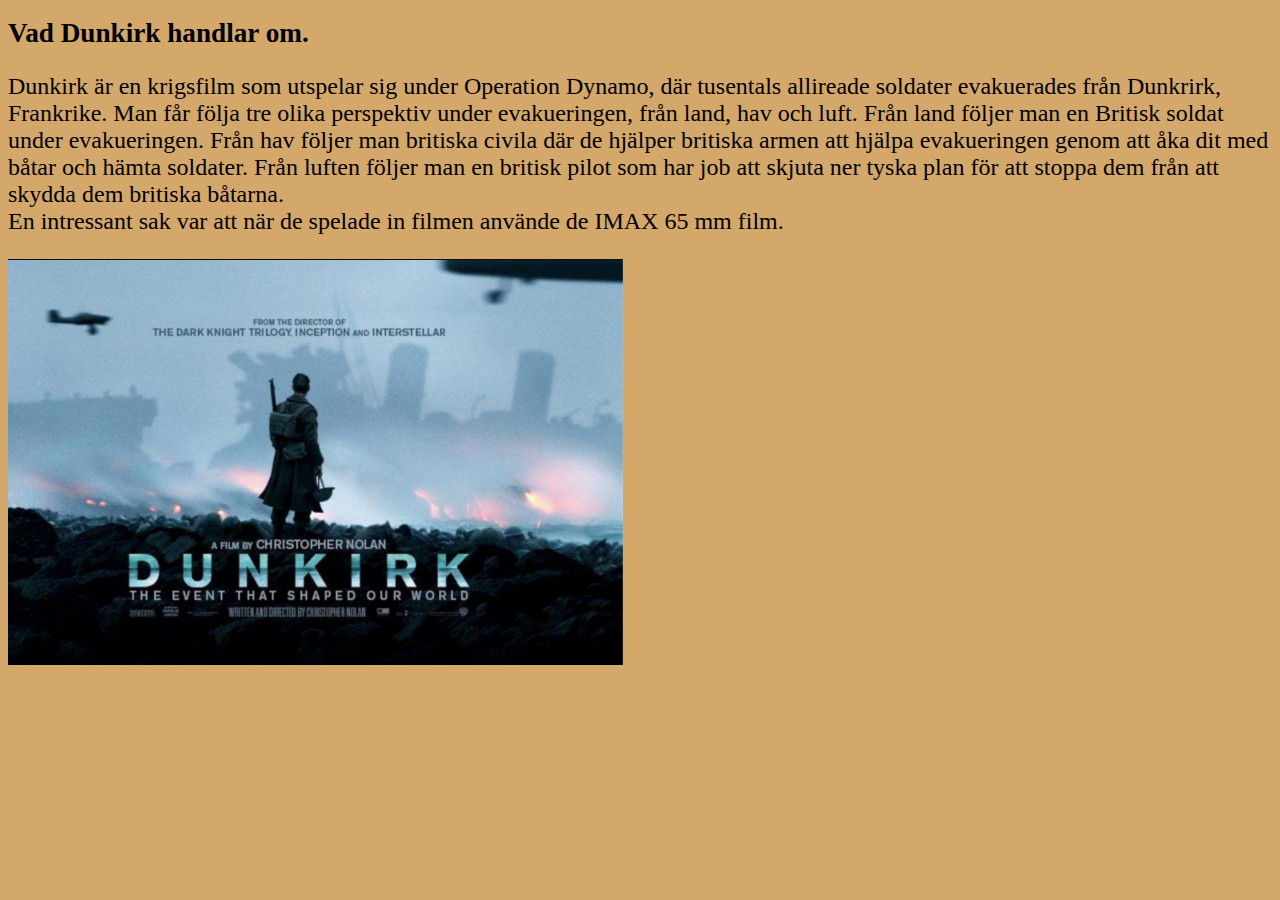
<file: index.html>
<!doctype html>
<html>
<!--Head-->

<head>
  <link rel='stylesheet' type='text/css' href='styles.css'>
  <meta charset='utf-8'>
  <title>Dunkrirk (2017)</title>
</head>
<!--Body-->

<body>
  <h1>Vad Dunkirk handlar om.</h1>
  <p>Dunkirk är en krigsfilm som utspelar sig under Operation Dynamo, där tusentals allireade soldater evakuerades från Dunkrirk, Frankrike. Man får följa tre olika perspektiv under evakueringen, från land, hav och luft. Från land följer man en Britisk soldat under evakueringen. Från hav följer man britiska civila där de hjälper britiska armen att hjälpa evakueringen genom att åka dit med båtar och hämta soldater. Från luften följer man en britisk pilot som har job att skjuta ner tyska plan för att stoppa dem från att skydda dem britiska båtarna. <br> En intressant sak var att när de spelade in filmen använde de IMAX 65 mm film.</p>
  <img src='Dunkirk.png' alt="Dunkirk promotinal picture">
</body>

</html>
</file>
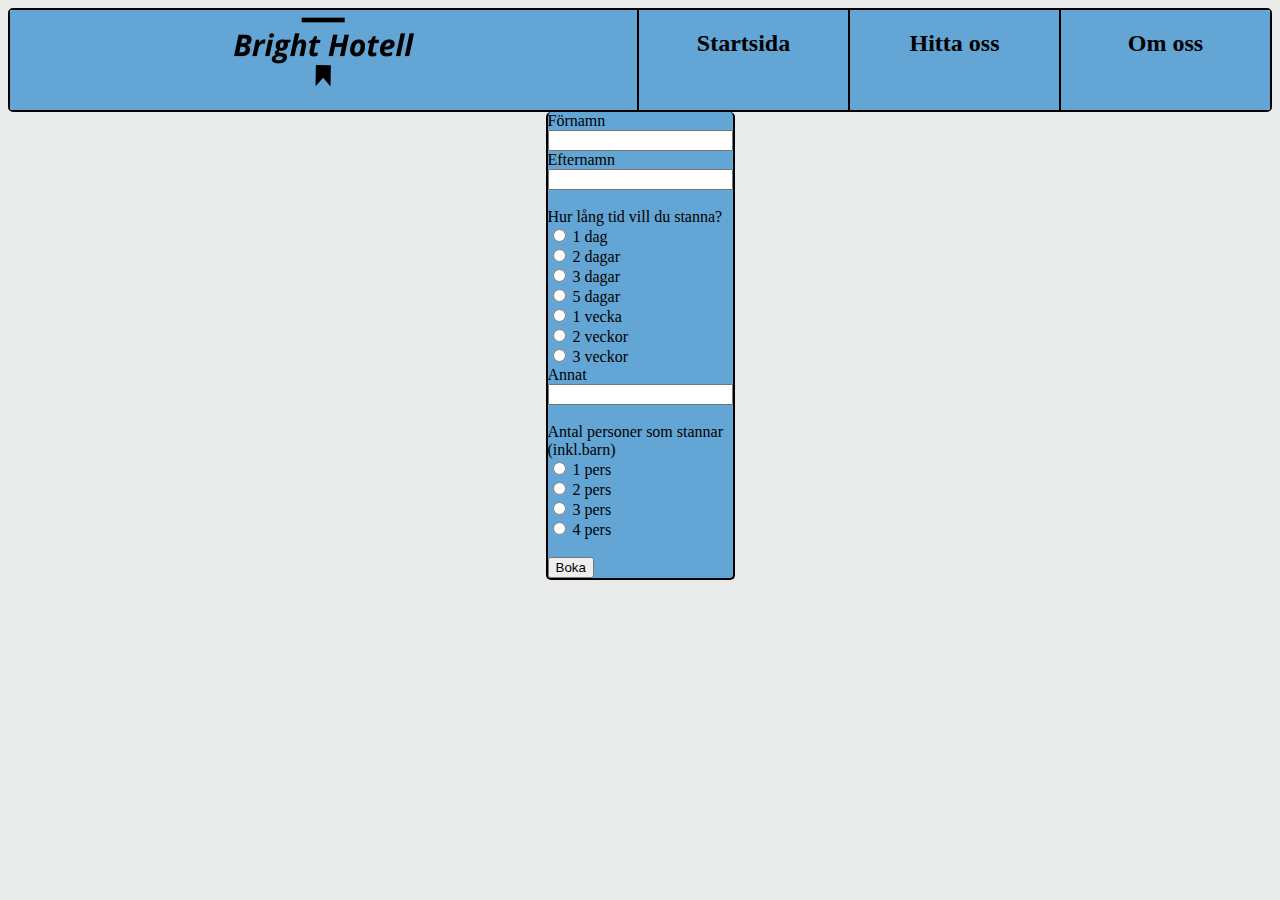
<file: F09/Boka.html>
<!doctype html>
<html>
<!--Head-->

<head>
  <link rel='stylesheet' type='text/css' href='styles.css'>
  <meta charset='utf-8'>
  <meta name="viewport" content="width=device-width, initial-scale=1.0">
  <title>Bright Hotell</title>
</head>

<!--Body-->

<body>
  <!--header-->
  <header>
    <div class="meny loga">
      <img src="BrightHotell_loga.png" alt="Bright Hotell">
    </div>
    <a href="Start.html">
      <div class="meny">
        <h2>Startsida</h2>
      </div>
    </a>
    <a href="Hitta.html">
      <div class="meny">
        <h2>Hitta oss</h2>
      </div>
    </a>
    <a href="Om.html">
      <div class="meny">
        <h2>Om oss</h2>
      </div>
    </a>
  </header>
  <!--section-->
  <section>
    <form>
      <!--namn-->
      <label for="fnamn">Förnamn</label><br>
      <input type="text" id="fnamn" name="fnamn"><br>
      <label for="enamn">Efternamn</label><br>
      <input type="text" id="enamn" name="enamn"><br><br>
      <!--tid-->
      <label>Hur lång tid vill du stanna?</label><br>
      <input type="radio" id="1d" name="dagar">
      <label for="1d">1 dag</label><br>
      <input type="radio" id="2d" name="dagar">
      <label for="2d">2 dagar</label><br>
      <input type="radio" id="3d" name="dagar">
      <label for="3d"></label>3 dagar<br>
      <input type="radio" id="5d" name="dagar">
      <label for="5d">5 dagar</label><br>
      <input type="radio" id="7d" name="dagar">
      <label for="7d">1 vecka</label><br>
      <input type="radio" id="14d" name="dagar">
      <label for="14d">2 veckor</label><br>
      <input type="radio" id="21d" name="dagar">
      <label for="21d">3 veckor</label><br>
      <label for="annat">Annat</label><br>
      <input type="text" id="annat" name="dagar"><br><br>
      <!--antal pers-->
      <label>Antal personer som stannar<br>(inkl.barn)</label><br>
      <input type="radio" id="1" name="pers">
      <label for="1">1 pers</label><br>
      <input type="radio" id="2" name="pers">
      <label for="2">2 pers</label><br>
      <input type="radio" id="3" name="pers">
      <label for="3">3 pers</label><br>
      <input type="radio" id="4" name="pers">
      <label for="4">4 pers</label><br><br>
      <!--datum-->
      <!--submit-->
      <input type="submit" value="Boka">
    </form>
  </section>
</body>

</html>
</file>
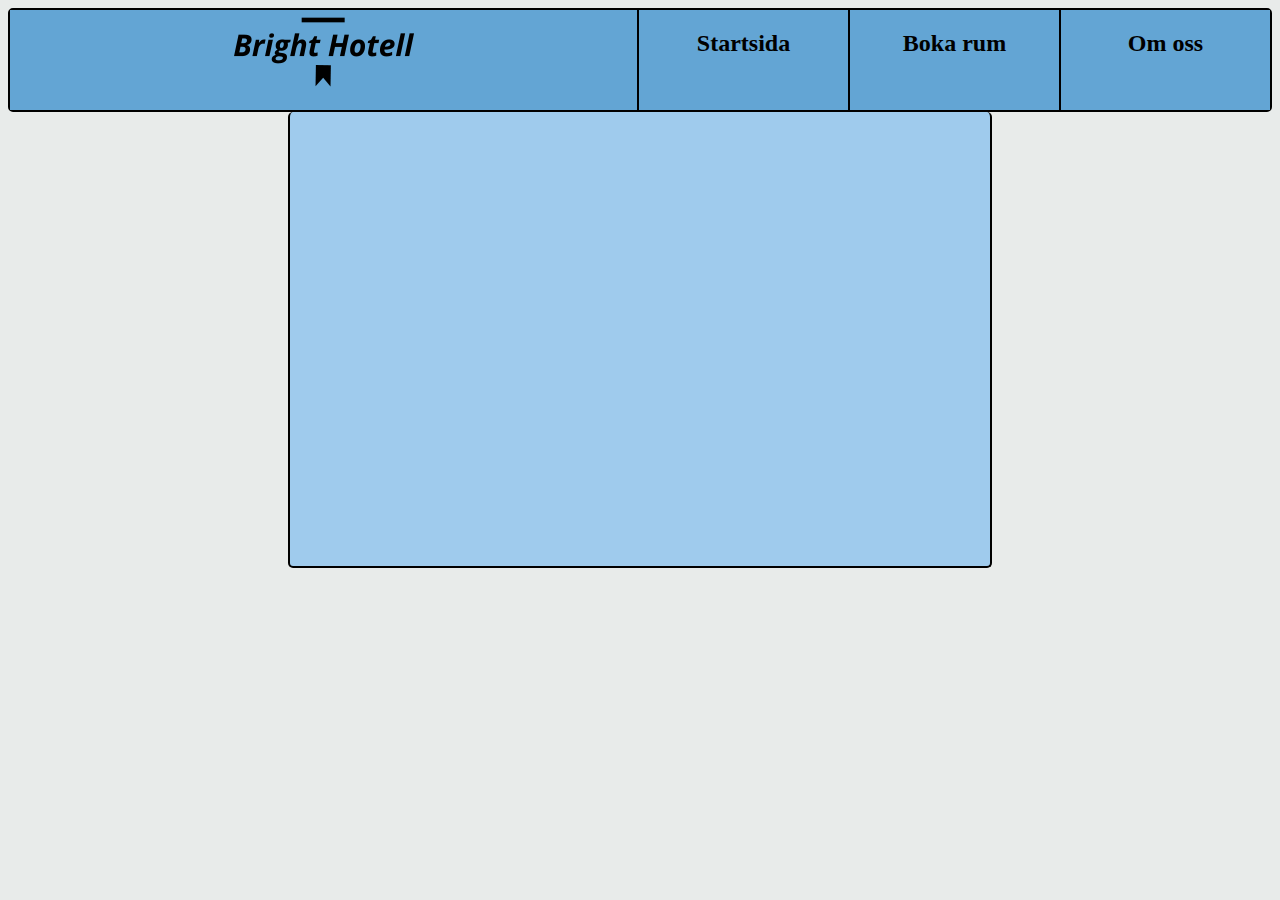
<file: F09/Hitta.html>
<!doctype html>
<html>
<!--Head-->

<head>
  <link rel='stylesheet' type='text/css' href='styles.css'>
  <meta charset='utf-8'>
  <meta name="viewport" content="width=device-width, initial-scale=1.0">
  <title>Bright Hotell</title>
</head>

<!--Body-->

<body>
  <!--header-->
  <header>
    <div class="meny loga">
      <img src="BrightHotell_loga.png" alt="Bright Hotell">
    </div>
    <a href="Start.html">
      <div class="meny">
        <h2>Startsida</h2>
      </div>
    </a>
    <a href="Boka.html"> <div class="meny">
      <h2>Boka rum</h2>
      </div>
    </a>
    <a href="Om.html">
      <div class="meny">
        <h2>Om oss</h2>
      </div>
    </a>
  </header>
  <!--section-->
  <main>
    <iframe
      src="https://www.google.com/maps/embed?pb=!1m18!1m12!1m3!1d2254.0801126698093!2d13.007434480119091!3d55.600619380608336!2m3!1f0!2f0!3f0!3m2!1i1024!2i768!4f13.1!3m3!1m2!1s0x4653a15892ec60a7%3A0x7ce10f4d52a8394f!2sPauliskolan!5e0!3m2!1ssv!2sse!4v1583327608235!5m2!1ssv!2sse"
      width="600" height="450" style="border:0;" allowfullscreen="">
    </iframe>
  </main>
</body>

</html>
</file>
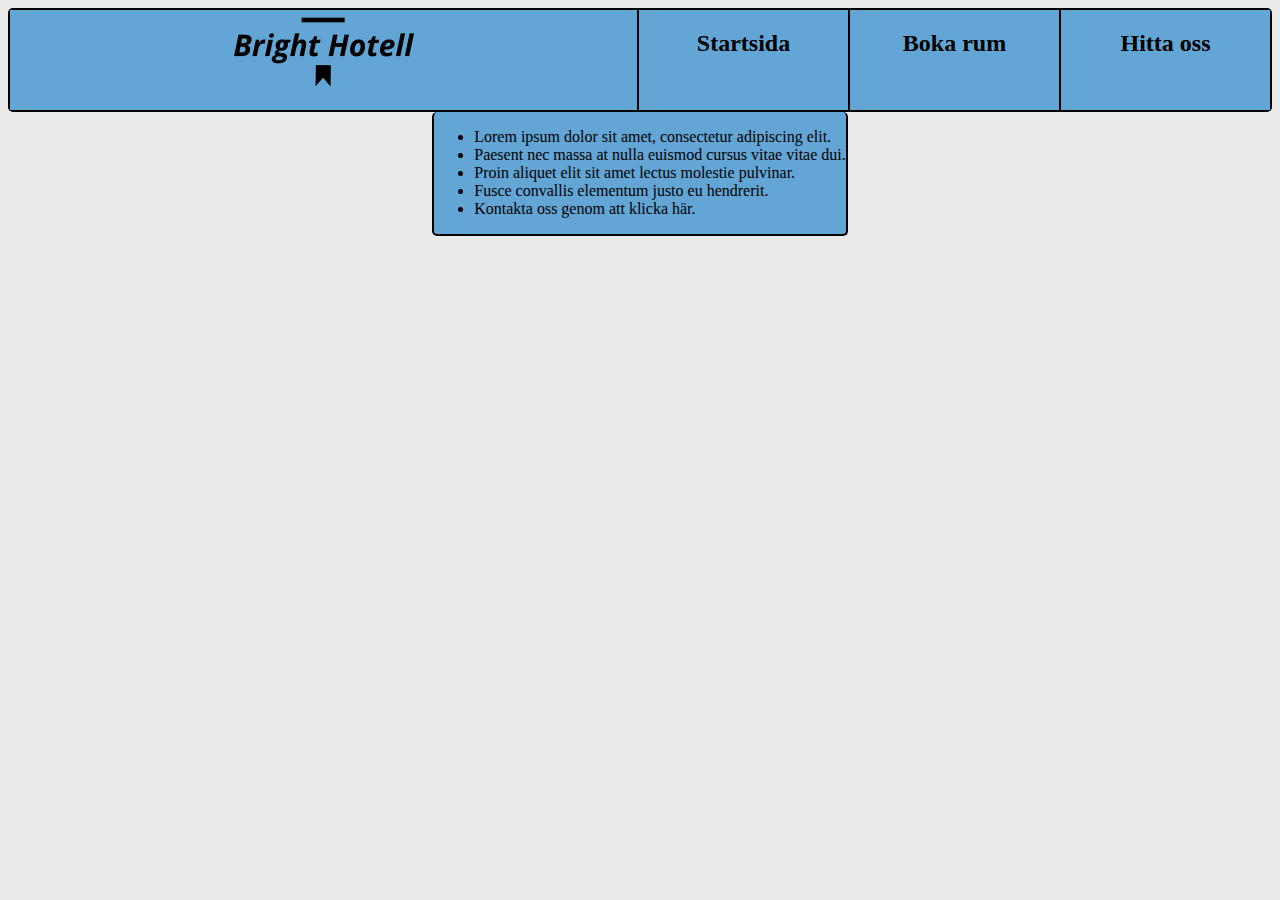
<file: F09/Om.html>
<!doctype html>
<html>
<!--Head-->

<head>
  <link rel='stylesheet' type='text/css' href='styles.css'>
  <meta charset='utf-8'>
  <meta name="viewport" content="width=device-width, initial-scale=1.0">
  <title>Bright Hotell</title>
</head>

<!--Body-->

<body>
  <!--header-->
  <header>
    <div class="meny loga">
      <img src="BrightHotell_loga.png" alt="Bright Hotell">
    </div>
    <a href="Start.html">
      <div class="meny">
        <h2>Startsida</h2>
      </div>
    </a>
    <a href="Boka.html">
      <div class="meny">
        <h2>Boka rum</h2>
      </div>
    </a>
    <a href="Hitta.html">
      <div class="meny">
        <h2>Hitta oss</h2>
      </div>
    </a>
  </header>
  <!--section-->
  <section>
    <ul>
      <li>Lorem ipsum dolor sit amet, consectetur adipiscing elit.</li>
      <li>Paesent nec massa at nulla euismod cursus vitae vitae dui.</li>
      <li>Proin aliquet elit sit amet lectus molestie pulvinar.</li>
      <li>Fusce convallis elementum justo eu hendrerit.</li>
      <li><a href="mailto:Brighthotell@mail.com">Kontakta oss genom att klicka här.</a></li>
    </ul>
  </section>
</body>

</html>
</file>
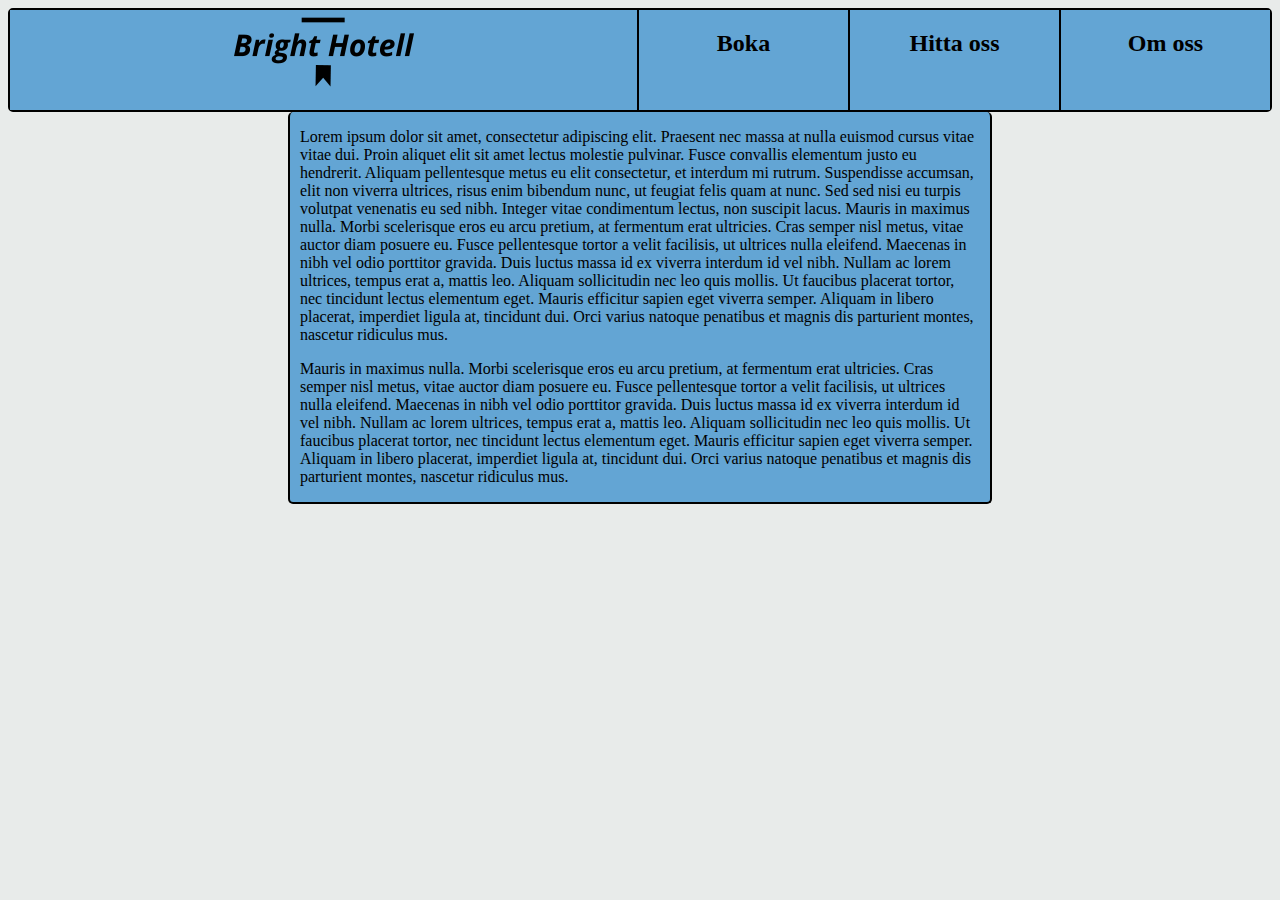
<file: F09/Start.html>
<!doctype html>
<html>
<!--Head-->

<head>
  <link rel='stylesheet' type='text/css' href='styles.css'>
  <meta charset='utf-8'>
  <meta name="viewport" content="width=device-width, initial-scale=1.0">
  <title>Bright Hotell</title>
</head>

<!--Body-->

<body>
<!--header-->
  <header>
    <div class="meny loga">
      <img src="BrightHotell_loga.png" alt="Bright Hotell">
    </div>
    <a href="Boka.html">
      <div class="meny">
        <h2>Boka</h2>
      </div>
    </a>
    <a href="Hitta.html">
      <div class="meny">
        <h2>Hitta oss</h2>
      </div>
    </a>
    <a href="Om.html">
      <div class="meny">
        <h2>Om oss</h2>
      </div>
    </a>
  </header>
<!--section-->
  <section>
    <p>
      Lorem ipsum dolor sit amet, consectetur adipiscing elit. Praesent nec massa at nulla euismod cursus vitae vitae dui. Proin aliquet elit sit amet lectus molestie pulvinar. Fusce convallis elementum justo eu hendrerit. Aliquam pellentesque metus
      eu elit consectetur, et interdum mi rutrum. Suspendisse accumsan, elit non viverra ultrices, risus enim bibendum nunc, ut feugiat felis quam at nunc. Sed sed nisi eu turpis volutpat venenatis eu sed nibh. Integer vitae condimentum lectus, non
      suscipit lacus.

      Mauris in maximus nulla. Morbi scelerisque eros eu arcu pretium, at fermentum erat ultricies. Cras semper nisl metus, vitae auctor diam posuere eu. Fusce pellentesque tortor a velit facilisis, ut ultrices nulla eleifend. Maecenas in nibh vel
      odio porttitor gravida. Duis luctus massa id ex viverra interdum id vel nibh. Nullam ac lorem ultrices, tempus erat a, mattis leo. Aliquam sollicitudin nec leo quis mollis. Ut faucibus placerat tortor, nec tincidunt lectus elementum eget.
      Mauris efficitur sapien eget viverra semper. Aliquam in libero placerat, imperdiet ligula at, tincidunt dui. Orci varius natoque penatibus et magnis dis parturient montes, nascetur ridiculus mus.
    </p>
    <p>
      Mauris in maximus nulla. Morbi scelerisque eros eu arcu pretium, at fermentum erat ultricies. Cras semper nisl metus, vitae auctor diam posuere eu. Fusce pellentesque tortor a velit facilisis, ut ultrices nulla eleifend. Maecenas in nibh vel
      odio porttitor gravida. Duis luctus massa id ex viverra interdum id vel nibh. Nullam ac lorem ultrices, tempus erat a, mattis leo. Aliquam sollicitudin nec leo quis mollis. Ut faucibus placerat tortor, nec tincidunt lectus elementum eget.
      Mauris efficitur sapien eget viverra semper. Aliquam in libero placerat, imperdiet ligula at, tincidunt dui. Orci varius natoque penatibus et magnis dis parturient montes, nascetur ridiculus mus.
    </p>
  </section>
</body>

</html>
</file>
<file: styles.css>
h1 {
font: verdana;
font-size: 1.7em;
}

p {
font: verdana;
font-size: 1.5em;
}

body{
background-color: rgb(212, 167, 106);
}
</file>
<file: F09/styles.css>
body {
  display: grid;
  grid-template-rows: auto auto;
  background-color: #e8ebea;
}

a {
  display: block;
  background-color: #63a5d4;
}

a:link,a:visited {
  color: black;
  text-decoration: none;
}

header {
  display: grid;
  grid-template: 100px / 3fr 1fr 1fr 1fr;
  column-gap: 2px;
  border-width: 2px;
  border-color: black;
  border-style: solid;
  border-radius: 5px;
  background-color: black;
}

.meny {
  text-align: center;
  background-color: #63a5d4;
}

section {
  text-align: left;
  max-width: 700px;
  margin-left: auto;
  margin-right: auto;
  margin-bottom: 100px;
  background-color: #63a5d4;
  border-left: black solid 2px;
  border-bottom: black solid 2px;
  border-right: black solid 2px;
  border-radius: 5px;
}

main {
  text-align: left;
  margin-left: auto;
  margin-right: auto;
  min-width: 700px;
  margin-bottom: 100px;
  background-color: #9fcbed;
  border-left: black solid 2px;
  border-bottom: black solid 2px;
  border-right: black solid 2px;
  border-radius: 5px;
}

p {
  margin-left: 10px;
  margin-right: 10px;
}

iframe {
  width: 100%;
}

@media only screen and (max-width: 600px) {
  section {
    max-width: 600px;
  }

  header {
    grid-template: 100px 100px / 1fr 1fr 1fr;
  }

  .loga {
    grid-column: 1 / -1;
    border-bottom: black solid 2px;
  }

  main {
    min-width: 100%;
  }
}
</file>
